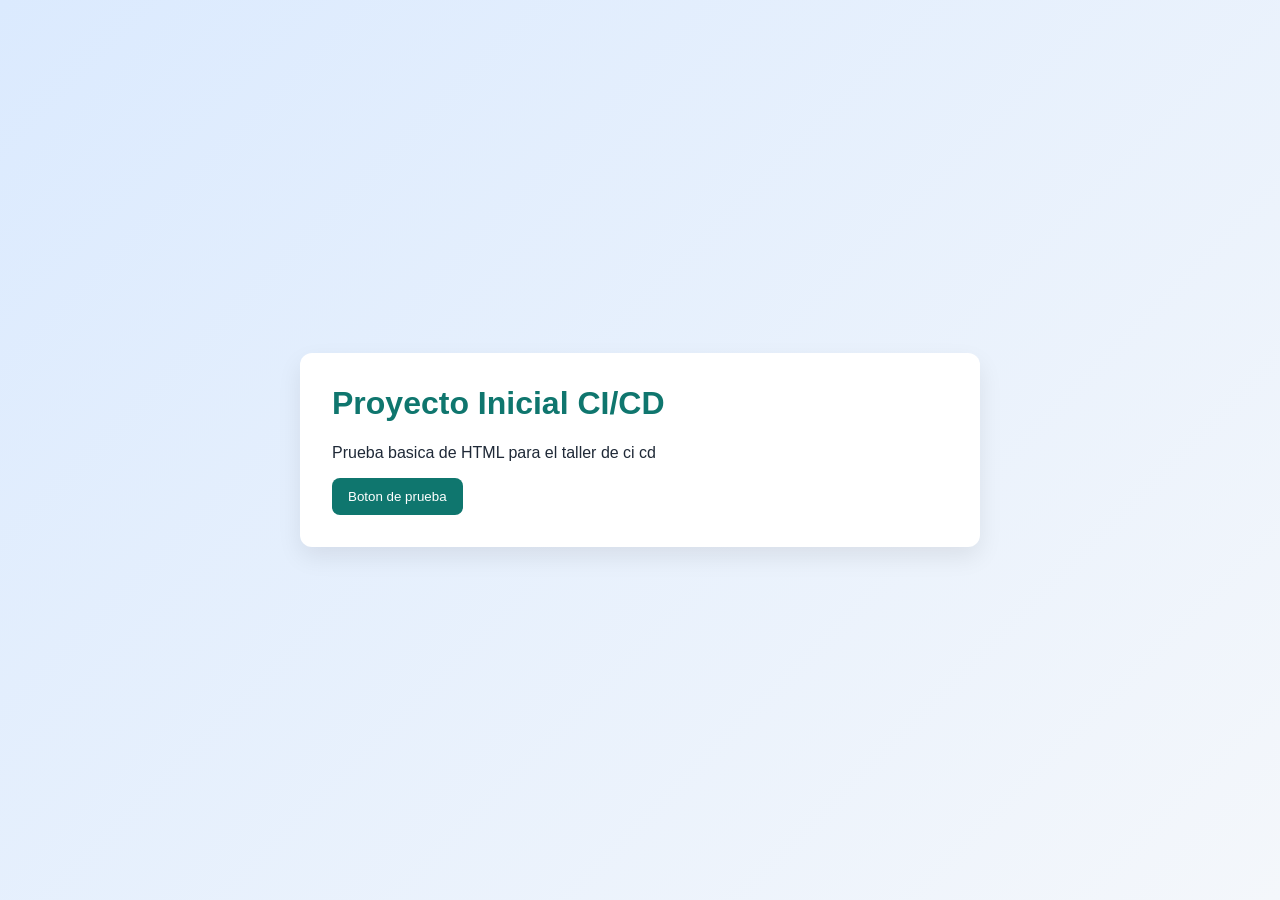
<file: index.html>
<!DOCTYPE html>
<html lang="es">
<head>
  <meta charset="UTF-8" />
  <meta name="viewport" content="width=device-width, initial-scale=1.0" />
  <title>Taller CI/CD - Modulo 1</title>
  <link rel="stylesheet" href="styles.css" />
</head>
<body>
  <main class="container">
    <h1>Proyecto Inicial CI/CD</h1>
    <p>Prueba basica de HTML para el taller de ci cd</p>
    <button type="button" onclick="alert('¡Felicidades, funcionó!')">Boton de prueba</button>
  </main>
</body>
</html>
</file>
<file: styles.css>
:root {
  --bg: #f4f7fb;
  --text: #1f2937;
  --accent: #0f766e;
}

* {
  box-sizing: border-box;
}

body {
  margin: 0;
  min-height: 100vh;
  display: grid;
  place-items: center;
  background: linear-gradient(135deg, #dbeafe, var(--bg));
  color: var(--text);
  font-family: "Segoe UI", Tahoma, Geneva, Verdana, sans-serif;
}

.container {
  width: min(90%, 680px);
  padding: 2rem;
  border-radius: 12px;
  background: #ffffff;
  box-shadow: 0 10px 24px rgba(0, 0, 0, 0.08);
}

h1 {
  margin-top: 0;
  color: var(--accent);
}

button {
  border: none;
  border-radius: 8px;
  padding: 0.7rem 1rem;
  background-color: var(--accent);
  color: #ffffff;
  cursor: pointer;
}
</file>
